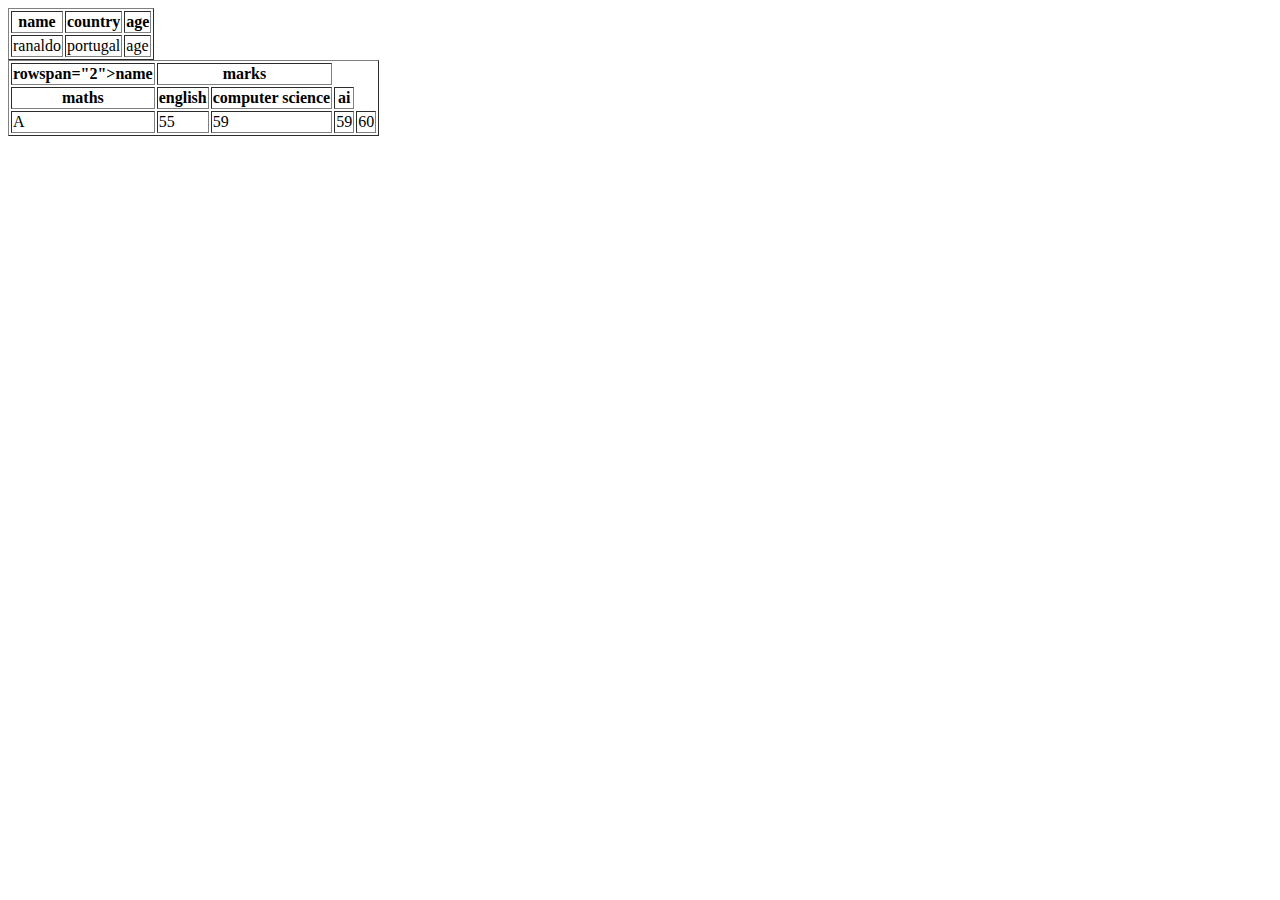
<file: about.html>
<!DOCTYPE html>
<html lang="en">
<head>
    <meta charset="UTF-8">
    <meta name="viewport" content="width=device-width, initial-scale=1.0">
    <title>Document</title>
</head>
<body>
    <table border="1">
        <tr>
            <th>name</th>
            <th>country</th>
            <th>age</th>
        </tr>
        <tr>
            <td>ranaldo</td>
            <td>portugal</td>
            <td>age</td>
        </tr>
    </table>
    <table border="1">
        <tr>
        <th> rowspan="2">name</th                     >
        <th colspan="2">marks</th>
    </tr>
        <tr>
            <th>maths</th>
            <th>english</th>
            <th>computer science</th>
            <th>ai</th>
        </tr>
    </tr>
      <tr>
        <td>A</td>
        <td>55</td>
        <td>59</td>
        <td>59</td>
        <td>60</td>
      </tr>
        
    

    
</body>
</html>
</file>
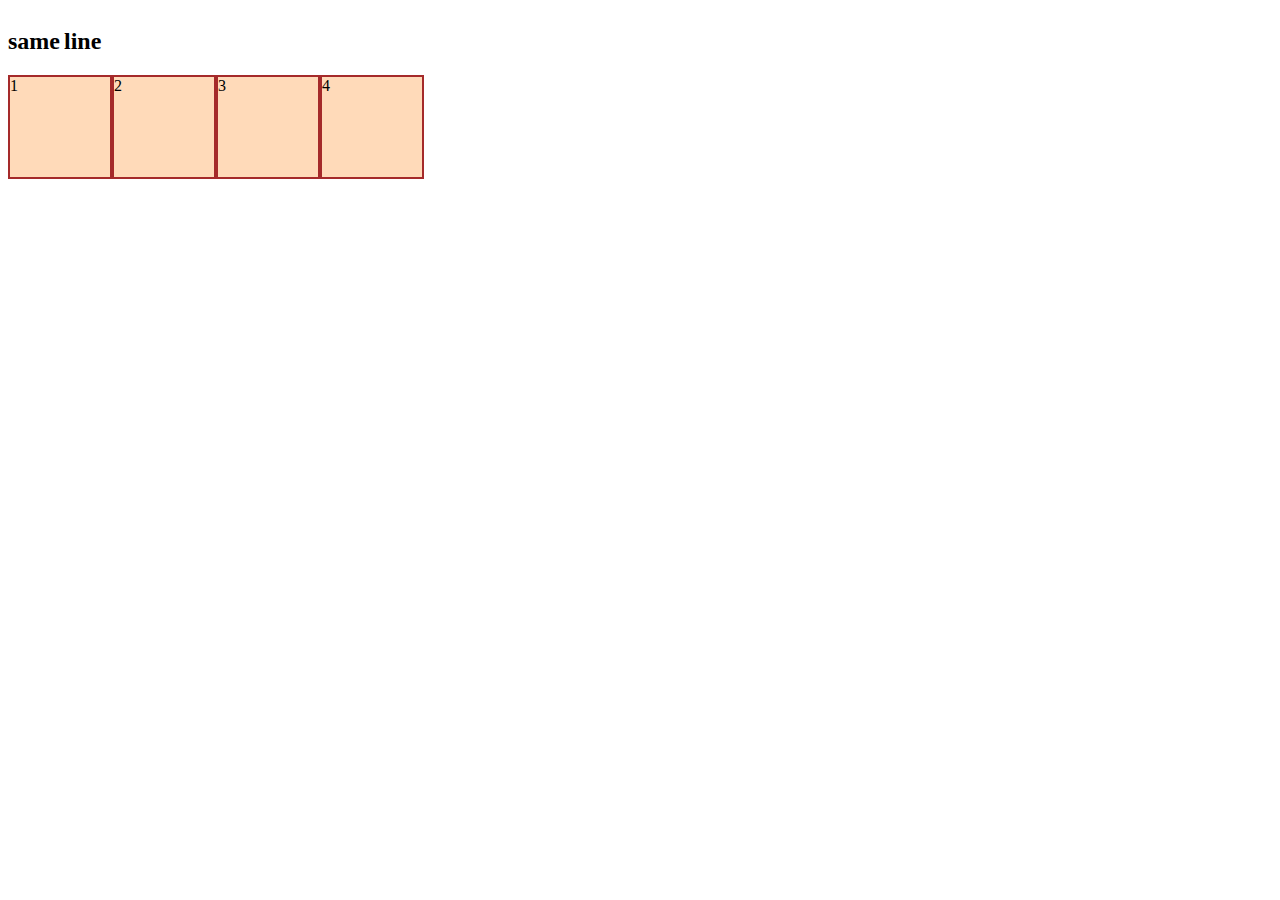
<file: display.html>
<!DOCTYPE html>
<html lang="en"
<head>
    <meta charset="UTT-8">
    <meta name="viewport" content="width=device-width", inital-scale="1.0">
    <title>document</title>
    <link rel="stylesheet" href="style.css">
</head>
<body>
    <div>
        <h2 class="inline">same</h2>
        <h2 class="inline">line</h2>
    </div>
    <div class="flex-container">
        <div class="item">1</div>
        <div class="item">2</div>
        <div class="item">3</div>
        <div class="item">4</div>
    </div>
</body>
</html>
</file>
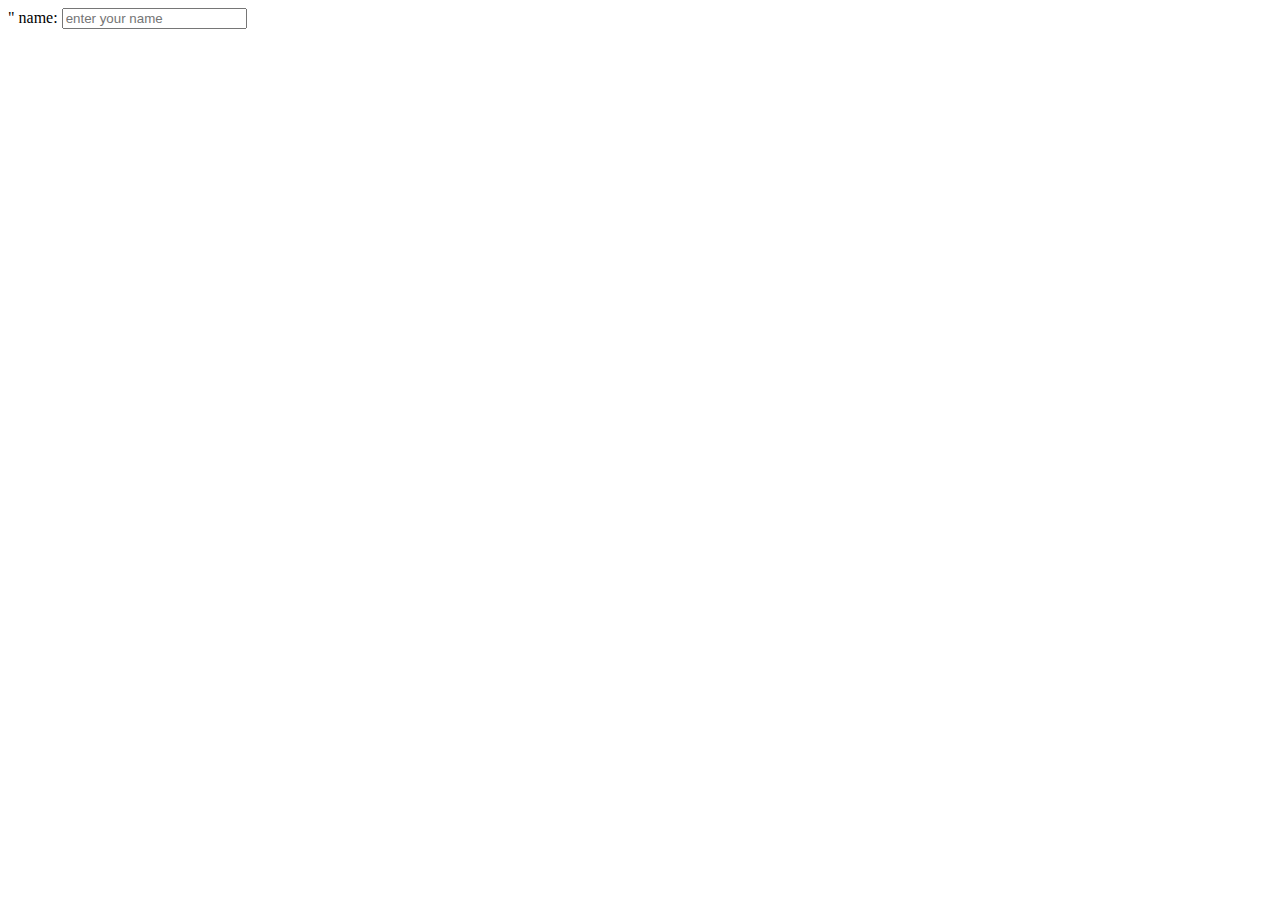
<file: form.html>
<html lang="en">
</head>
<body>
     <form action=""></form>"
        <label for="">name:</label>
        <input type="text" placeholder="enter your name"><br>
        <label for="email":</br>
        <label type="email name=" id=""></label>
        <label for="password"name="" id=""></label>
        <label><div class=""></div></label>
</file>
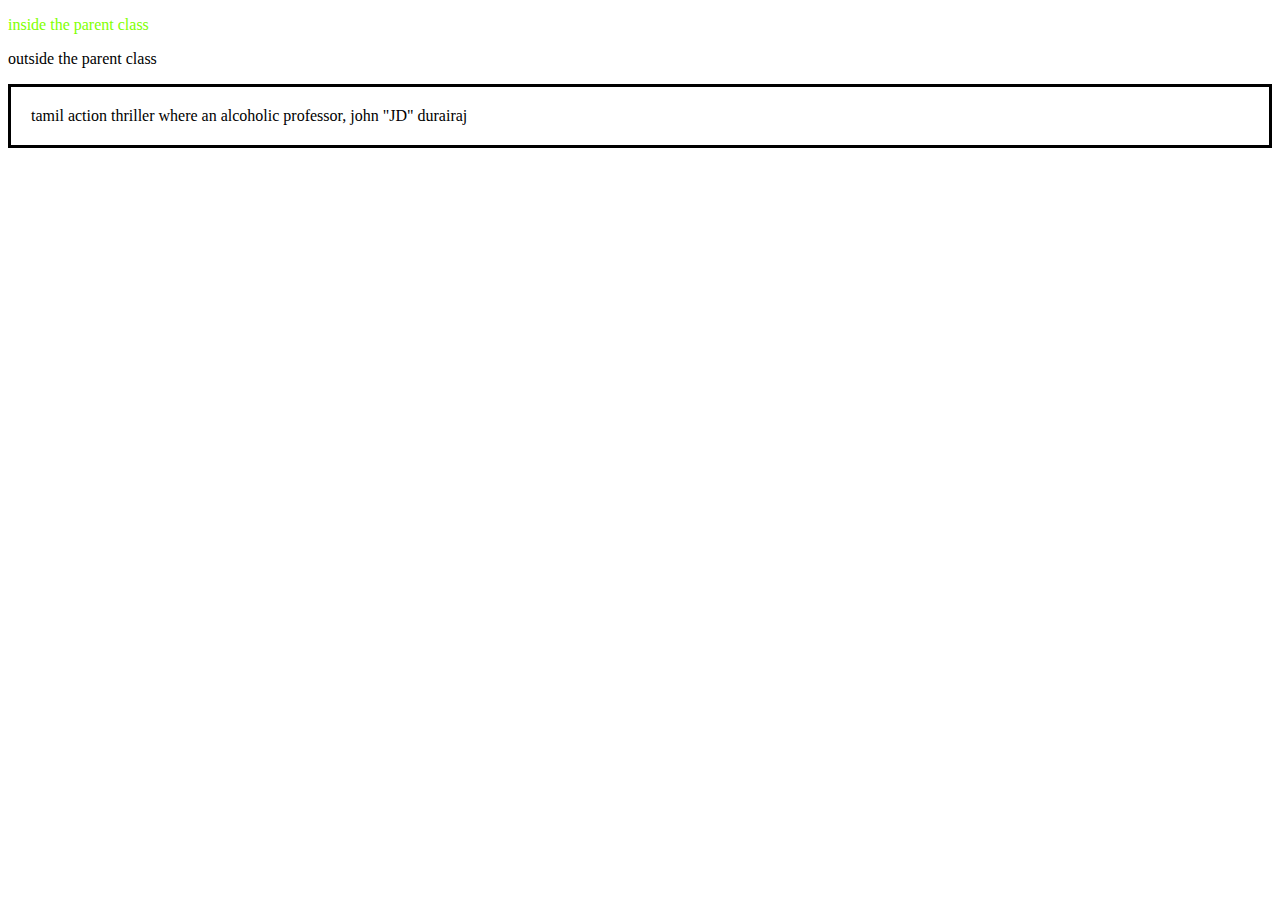
<file: parent.html>
<!DOCTYPE html>
<html>
<head>
    <meta charset="UTF-8">
    <meta name="viewport" content="width=device-width, initial-scale=1.0">
    <title>document</title>
     <link rel="stylesheet" href="style.css"
</head>
<body>
    <div class="parent">
          <p>inside the parent class</p>
    </div>
    </p>
    <p>outside the parent class</p>
    <p class="margin">
        tamil action thriller where an alcoholic professor, john "JD" durairaj
    </p>
</body>
</html>
</file>
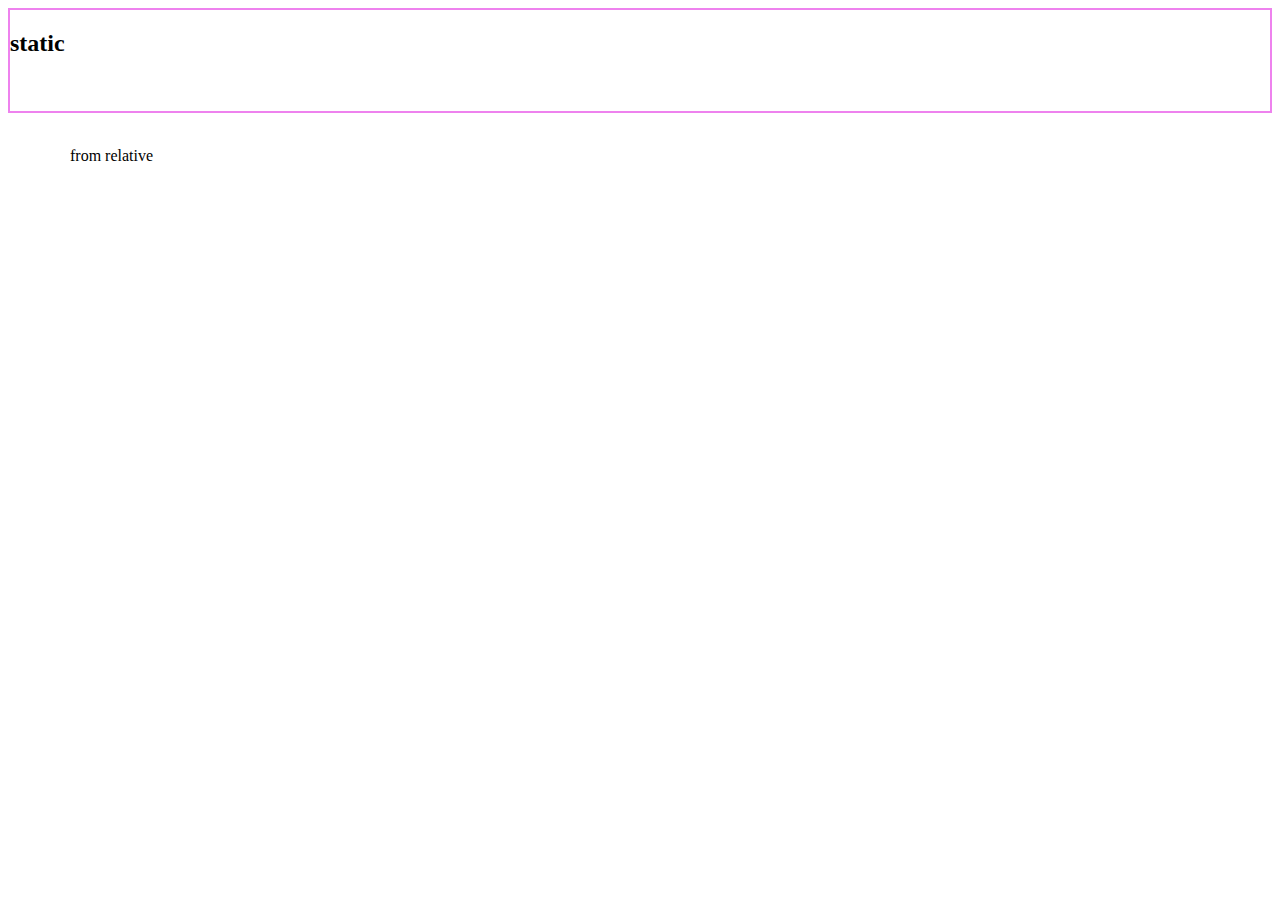
<file: position.html>
<!DOCTYPE html>
<html lang="en">
<head>
    <link rel="stylesheet" href="style.css">
    </head>
    <body>
        <div class="position">
            <h2 class="static">static</h2>
            <div class="relative">
                <p>from relative</p>
        </div>
        <div


    </body>
    
</html>
</file>
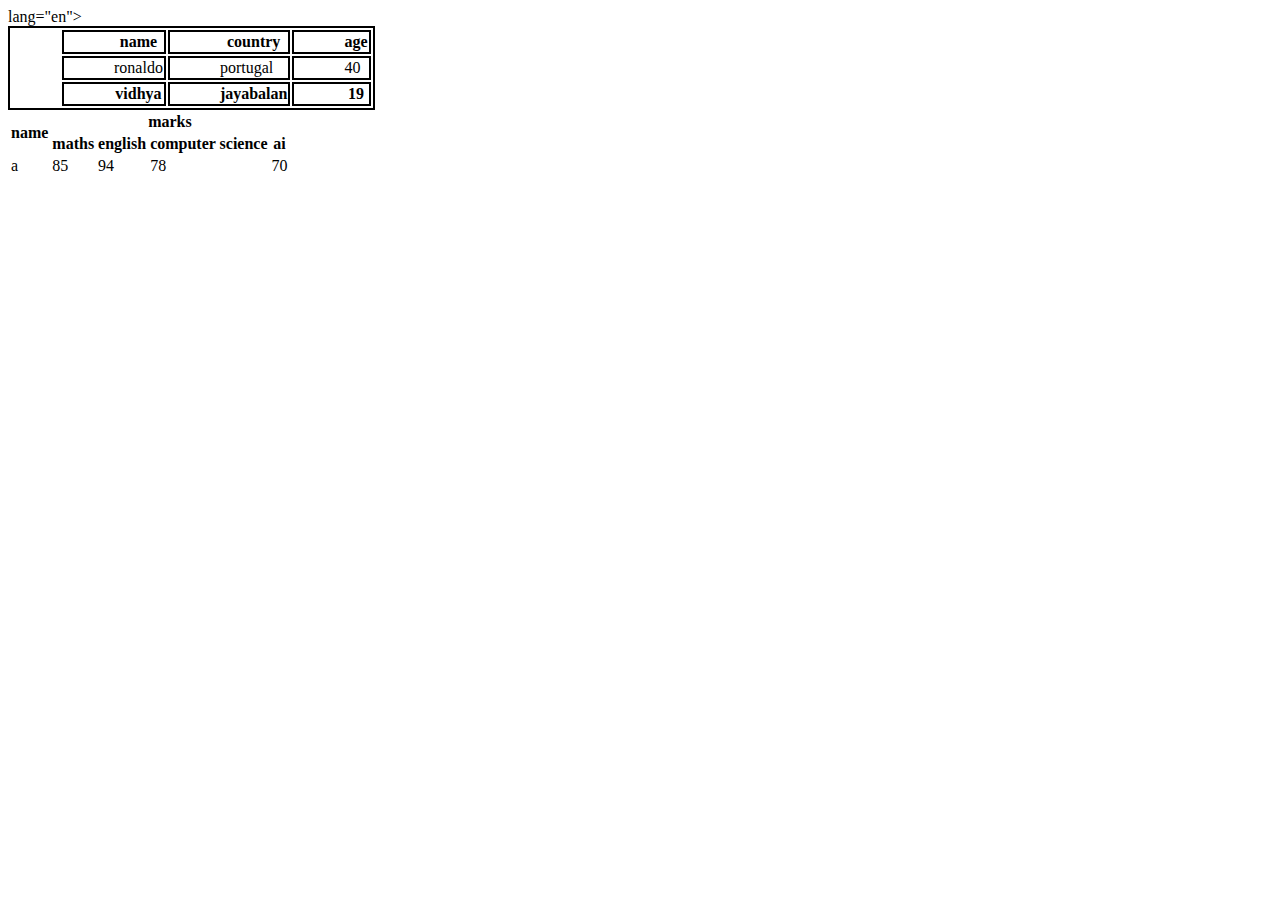
<file: table.html>
<!DOCTYPE html>
<html> lang="en">
    <head>
        <meta charset="UTT-8"
        <meta name="viewport" content="width=device-width, initial-scale=1.0">
        <title>document</title>
        <style>
            .border{
                border: 2px solid black;
                padding-left: 50px;
            }
        </style>

    </head>
<body>
   <table class="border">
     <tr>
        <th class="border">name</th>
        <th class="border">country</th>
        <th class="border">age</th>
     </tr>
     <tr>
        <td class="border">ronaldo</td>
        <td class="border">portugal</td>
        <td class="border">40</td>
     </tr>
     <tr>
        <th class="border">vidhya</th>
        <th class="border">jayabalan</th>
        <th class="border">19</th>
    </tr>
</table>
<table boder="1">
    <tr>
        <th rowspan="2">name</th>
        <th colspan="4">marks</th>
    </tr>
    <tr>
        <th>maths</th>
        <th>english</th>
        <th>computer science</th>
        <th>ai</th>
    </tr>
    <tr>
        <td>a</td>
        <td>85</td>
        <td>94</td>
        <td>78</td>
        <td>70</td>
    </tr>
    </table>    
</body>
</html>
</file>
<file: style.css>
.line{
            background-color: bisque;
       }
       #new{
            font-family: cursive;
       }
       h1{
            background-color: chocolate;
       }

.parent p{
     color: chartreuse;
}
.margin{
    border: 3px solid black;
    padding: 20px;
}
.margin{

    border: 3px solid black;
    margin: top 50px;
}
.static{
    position: static;
}
.position{
    border: 2px solid violet;
}
.relative{
    position: relative;
    top: 70px;
    left: 60px;
}
.page{
    height: 100vh
}
.fixed{
     position: fixed;
     top: 50px;
}
.sticky{
    top:0;
    font-size: xx-large;
}
.inline{
    display: inline-block
}
.flex-container{
    display: flex;
    /* flex-direction: row-reverse; */
}
.flex-container div{
    background-color: peachpuff;
    border: 2px solid brown;
    height: 100px;
    width: 100px;
}
</file>
